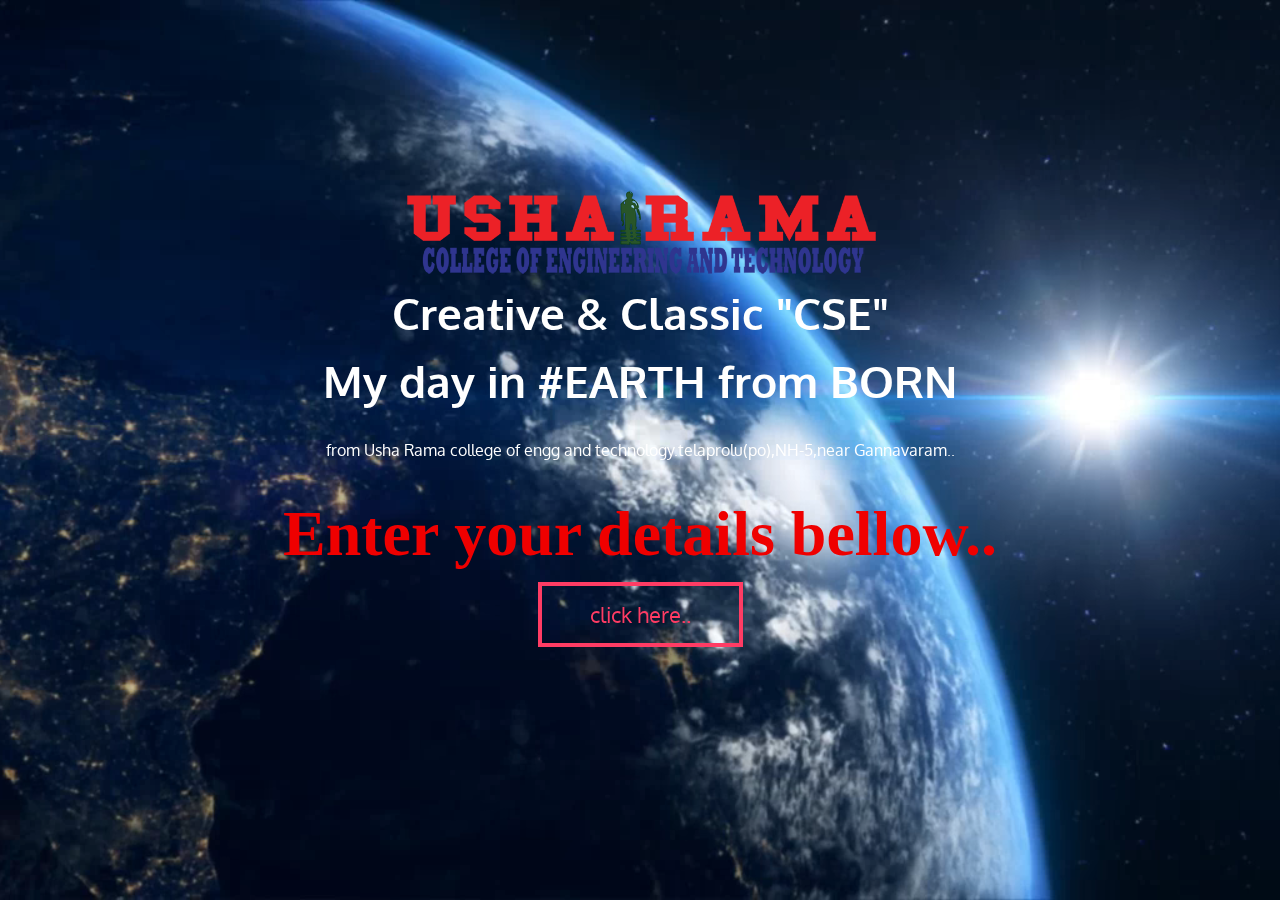
<file: index.html>
<!DOCTYPE html>
<html lang="en">
<head>
  <meta charset="UTF-8">
  <meta name="viewport" content="width=device-width, initial-scale=1.0">
  <title>My-DAy</title>
  <link rel="icon" href="images/jk.jpg" type="image/x-icon">
	<meta name="description" content="Full screen background video demo">
  <meta name="author" description="Call Me Nick">
  <link rel="stylesheet" href="http://fonts.googleapis.com/css?family=Oxygen:400,300,700">
  <link rel="stylesheet" href="css/style.css">
</head>
<body>
  
<div class="content" style="margin-top: -1em;">
	<img  style="width:30em; margin-top: -4em"src="images/URCE.png" alt="usha rama logo"/>
  <h1 class="content__heading" color: #ffffff;>Creative & Classic "CSE"</h1>
	<h3 class="content__heading"  style="    margin-top: -0.5em;"color: #ffffff;>My day in #EARTH from BORN </h3>
	<p class="brand_slogan" style="margin-top: 0em;  ont-size: 1.5em; color: #ffffff;">
                            from Usha Rama college of engg and technology.telaprolu(po),NH-5,near Gannavaram..
                        </p>
	
  <br><h1 style="font-family:cursive;font-size: 4em;
        color: rgb(239, 0, 0);">Enter your details bellow..</h1>
  <a href="cal.html" class="content__cta">click here..</a>
</div><!-- /content -->

<video id="my-video" class="video" muted loop>
  <source src="media/demo.mp4" type="video/mp4">
  <source src="media/demo.mp4" type="video/ogg">
  <source src="media/demo.mp4" type="video/webm">
</video><!-- /video -->

<script>
(function() {
  /**
   * Video element
   * @type {HTMLElement}
   */
  var video = document.getElementById("my-video");

  /**
   * Check if video can play, and play it
   */
  video.addEventListener( "canplay", function() {
    video.play();
  });
})();
</script>

</body>
</html>
</file>
<file: css/style.css>
/*!
Styles for full screen background video demo
*/
/* =============================================================================
  RESETS
============================================================================= */
html,
body,
div,
h1,
p,
a,
video {
  margin: 0;
  padding: 0;
}

/* =============================================================================
  HTML, BODY
============================================================================= */
html,
body {
  height: 100%;
}

body {
  font-size: 16px;
  font-family: "Oxygen", sans-serif;
  line-height: 1.5;
}

/* =============================================================================
  CONTENT
============================================================================= */
.content {
  position: relative;
  top: 30%;
  z-index: 2;
  margin: 0 auto;
  max-width: 878px;
  text-align: center;
}

.content__heading {
  margin-bottom: 24px;
  color: #ffffff;
  font-size: 44px;
}

.content__teaser {
  margin-bottom: 24px;
  color: #595959;
  font-size: 22px;
}

.content__cta {
  display: inline-block;
  margin: 0;
  padding: 12px 48px;
  color: #ff3c64;
  font-size: 22px;
  text-decoration: none;
  border: solid 4px #ff3c64;
}

/* =============================================================================
  VIDEO
============================================================================= */
.video {
  position: fixed;
  top: 50%;
  left: 50%;
  z-index: 1;
  min-width: 100%;
  min-height: 100%;
  width: auto;
  height: auto;
  -webkit-transform: translate(-50%, -50%);
      -ms-transform: translate(-50%, -50%);
          transform: translate(-50%, -50%);
}
</file>
